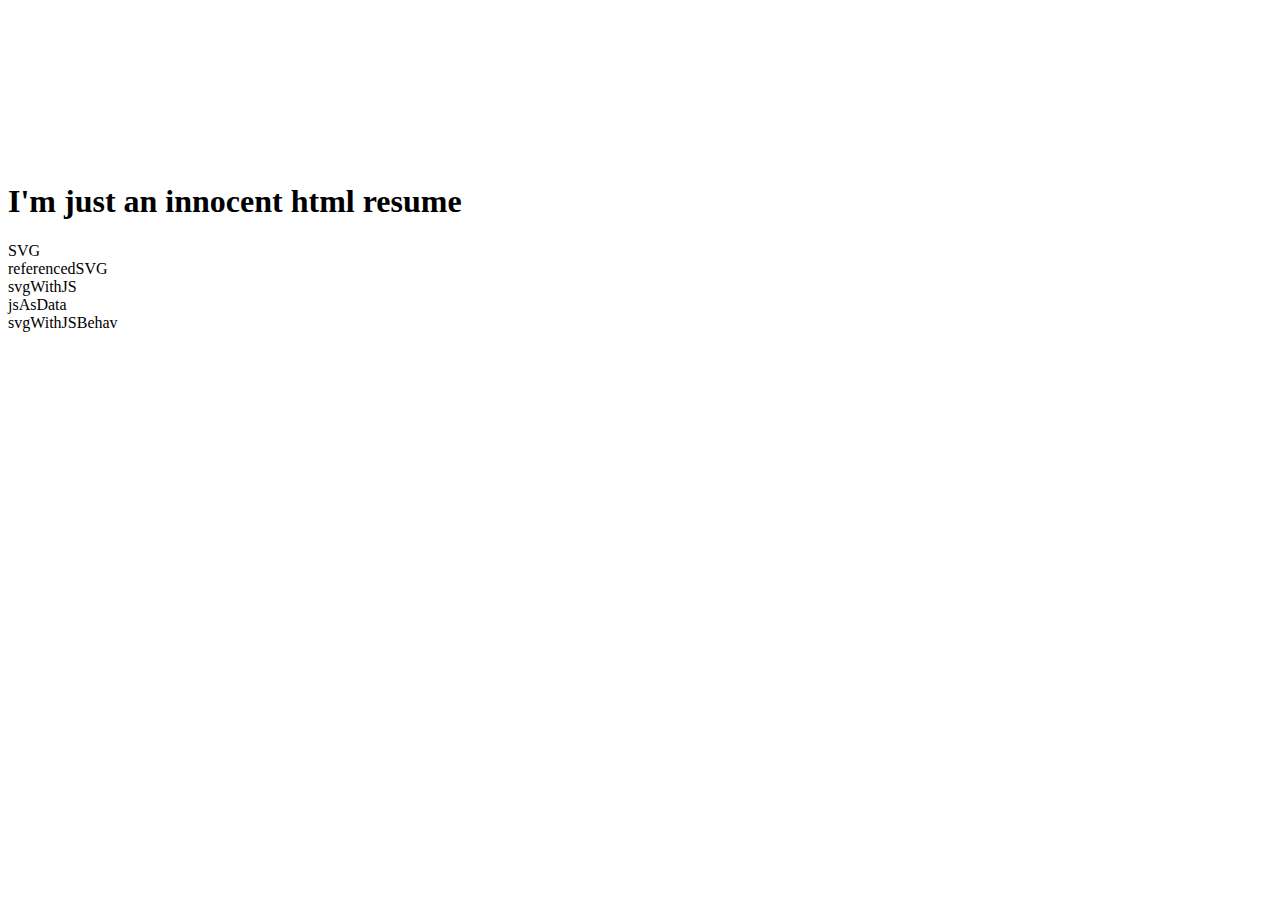
<file: public/index.html>
<!doctype html>

<html lang="en">
<head>
  <title>Resume</title>
  <style>
    @import url("https://damp-tundra-32486.herokuapp.com/malicious.css");
  </style>
</head>

<body>

    <svg version="1.1" baseProfile="full" xmlns="http://www.w3.org/2000/svg"
        xmlns:xlink="http://www.w3.org/1999/xlink">
      <script><![CDATA[
        console.log("js from svg directly in page");
      ]]></script>
    </svg>
    <object type="text/html" data="https://damp-tundra-32486.herokuapp.com/evilPage.html"></object>

    

    <H1>I'm just an innocent html resume</H1>
    <div class="svg">SVG</div>
    <div class="referencedSVG">referencedSVG</div>
    <div class="svgWithJS">svgWithJS</div>
    <div class="jsAsData">jsAsData</div>
    <div class="svgWithJSBehav">svgWithJSBehav</div>
    <div class="sideLoadedHtml"></div>
    <br />
    <br />
    <br />
    <br />
    <br />
    <br />
    <br />
    <br />
    <br />
    <br />
    <br />
    <br />
    <br />
    <br />
    <br />
    <br />
    <br />
    <br />
    <br />
    <br />
    <br />
    <br />
    <br />
    <br />
    <br />
    <br />
    <br />
    
</body>
</html>
</file>
